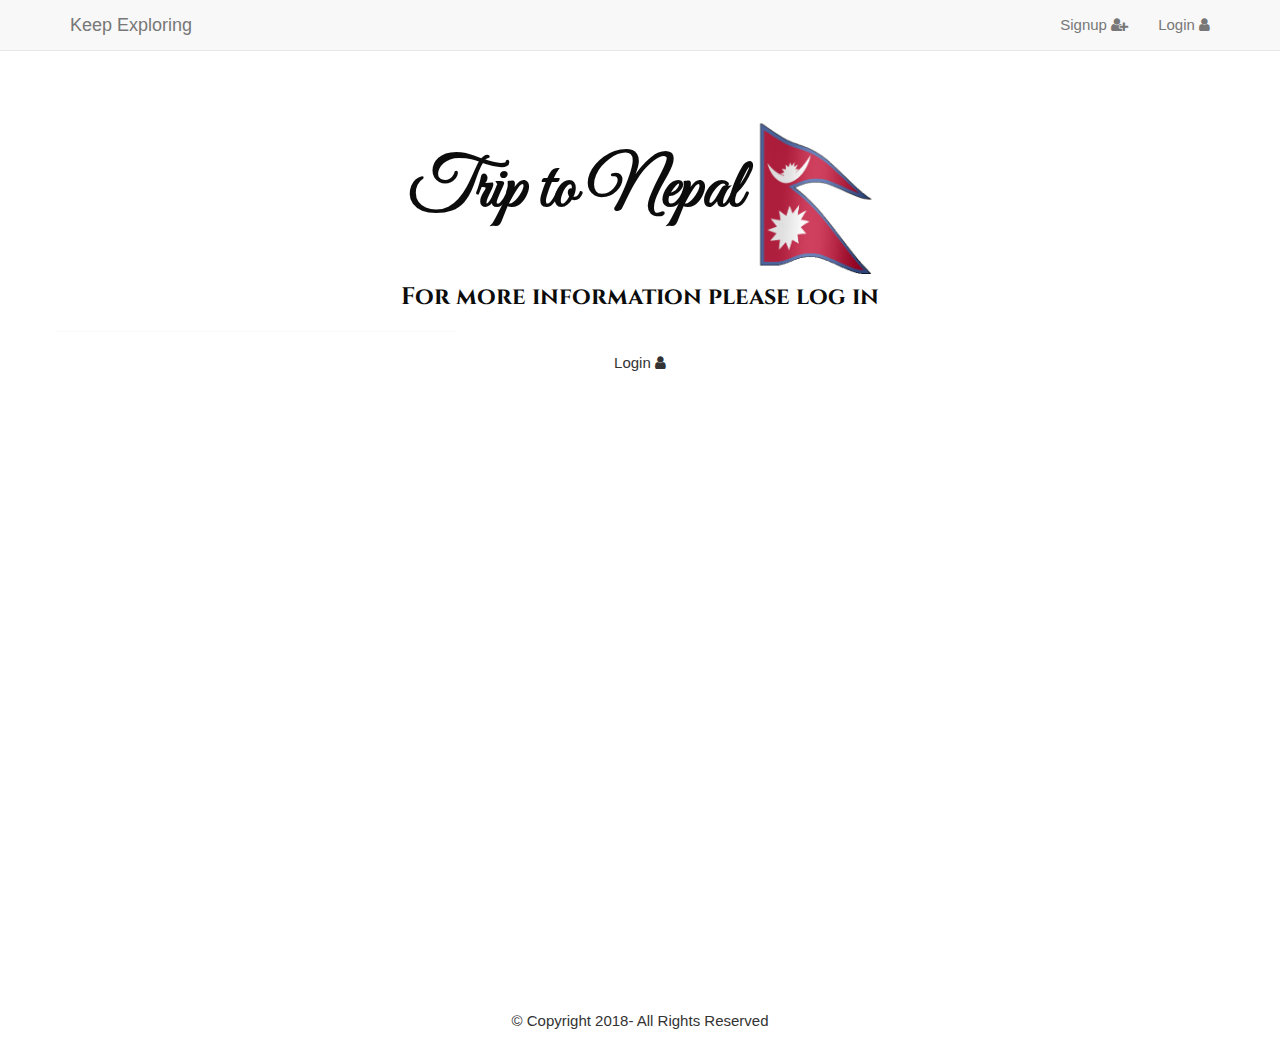
<file: index.html>
<!DOCTYPE html>
<html>
	<head>
		<link rel="stylesheet" type="text/css" href="https://maxcdn.bootstrapcdn.com/bootstrap/3.3.5/css/bootstrap.min.css">
		<link rel="stylesheet" type="text/css" href="https://maxcdn.bootstrapcdn.com/font-awesome/4.4.0/css/font-awesome.min.css">
		<link href="https://fonts.googleapis.com/css?family=Berkshire+Swash|Cinzel|Great+Vibes|Source+Serif+Pro:700" rel="stylesheet">
		<script type="text/javascript" src="https://code.jquery.com/jquery-2.1.4.js"></script>
		<script type="text/javascript" src="https://maxcdn.bootstrapcdn.com/bootstrap/3.3.5/js/bootstrap.min.js"></script>
		<link rel="stylesheet" href="https://opensource.keycdn.com/fontawesome/4.6.3/font-awesome.min.css"
			integrity="sha384-Wrgq82RsEean5tP3NK3zWAemiNEXofJsTwTyHmNb/iL3dP/sZJ4+7sOld1uqYJtE" crossorigin="anonymous">
			<link href="https://fonts.googleapis.com/css?family=Roboto+Slab" rel="stylesheet">
			<link rel="stylesheet" href="https://www.w3schools.com/w3css/4/w3.css">
			<link rel="stylesheet" type="text/css" href="stylesheet/index.css">
			<title> Project</title>
		</head>
		<body>
			<div id="main">
				<nav class="navbar navbar-default navbar-fixed-top">
					<div class="container">
						<div class="navbar-header">
							<button type="button" class="navbar-toggle collapsed" data-toggle="collapse" data-target="#navbar" aria-expanded="false">
							<span class="sr-only">Toggle navigation</span>
							<span class="icon-bar"></span>
							<span class="icon-bar"></span>
							<span class="icon-bar"></span>
							</button>
							<a class="navbar-brand" href="#">Keep Exploring</a>
						</div>
						<div id="navbar" class="collapse navbar-collapse">
							<ul class="nav navbar-nav navbar-right">
								<li><a href="#" data-toggle="modal" data-target="#signup-modal">Signup <i class="fa fa-user-plus"></i></a></li>
								<li><a href="#" id="loginButton" data-toggle="modal" data-target="#login-modal">Login <i class="fa fa-user"></i></a></li>
							</ul>
						</div>
					</div>
				</nav>
				<div class="container">
					<div class="row">
						<div class=".col-xs-12 .col-sm-6 .col-md-8">
							<div class="content">
								<h1>Trip to Nepal <img id="nepal-flag"src="images/nepal.gif"></h1>
								<h3> For more information please log in</h3>
								<hr>
								<a href="#" id ="loginButton"data-toggle="modal" data-target="#login-modal">Login <i class="fa fa-user"></i></a>
							</div>
						</div>
					</div>
				</div>
				<div class="modal fade" id="login-modal" tabindex="-1" role="dialog" aria-labelledby="myModalLabel" aria-hidden="true" style="display: none;">
					<div class="modal-dialog">
						<div class="log-section">
							<h1>Login to Your Account</h1><br>
							<form id = "loginForm">
								<input type="text" name="user" id="username"placeholder="Username">
								<input type="password" name="pass" id="password"placeholder="Password">
								<br/>
								<div class="alert alert-warning alert-dismissible" id="alertmessage" role="alert">
									<button type="button" class="close" data-dismiss="alert" aria-label="Close"><span aria-hidden="true">&times;</span></button>
									<strong>Warning!</strong>Incorrect password or email address. 
								</div>
								<br/>
								<button type="button" name="login" class="login loginmodal-submit" >Login</button>
							</form>
							
							<div class="login-help">
								<a href="#">Register</a> - <a href="#">Forgot Password</a>
							</div>
						</div>
					</div>
				</div>
				<script src="Javascript/loginValidation.js"></script>
			</div>
			<div id="footer">
				<div class="container">
					<div class="row">
						<p><center>© Copyright 2018- All Rights Reserved</p></center></p>
					</div>
				</div>
			</div>
		</body>
	</html>
</file>
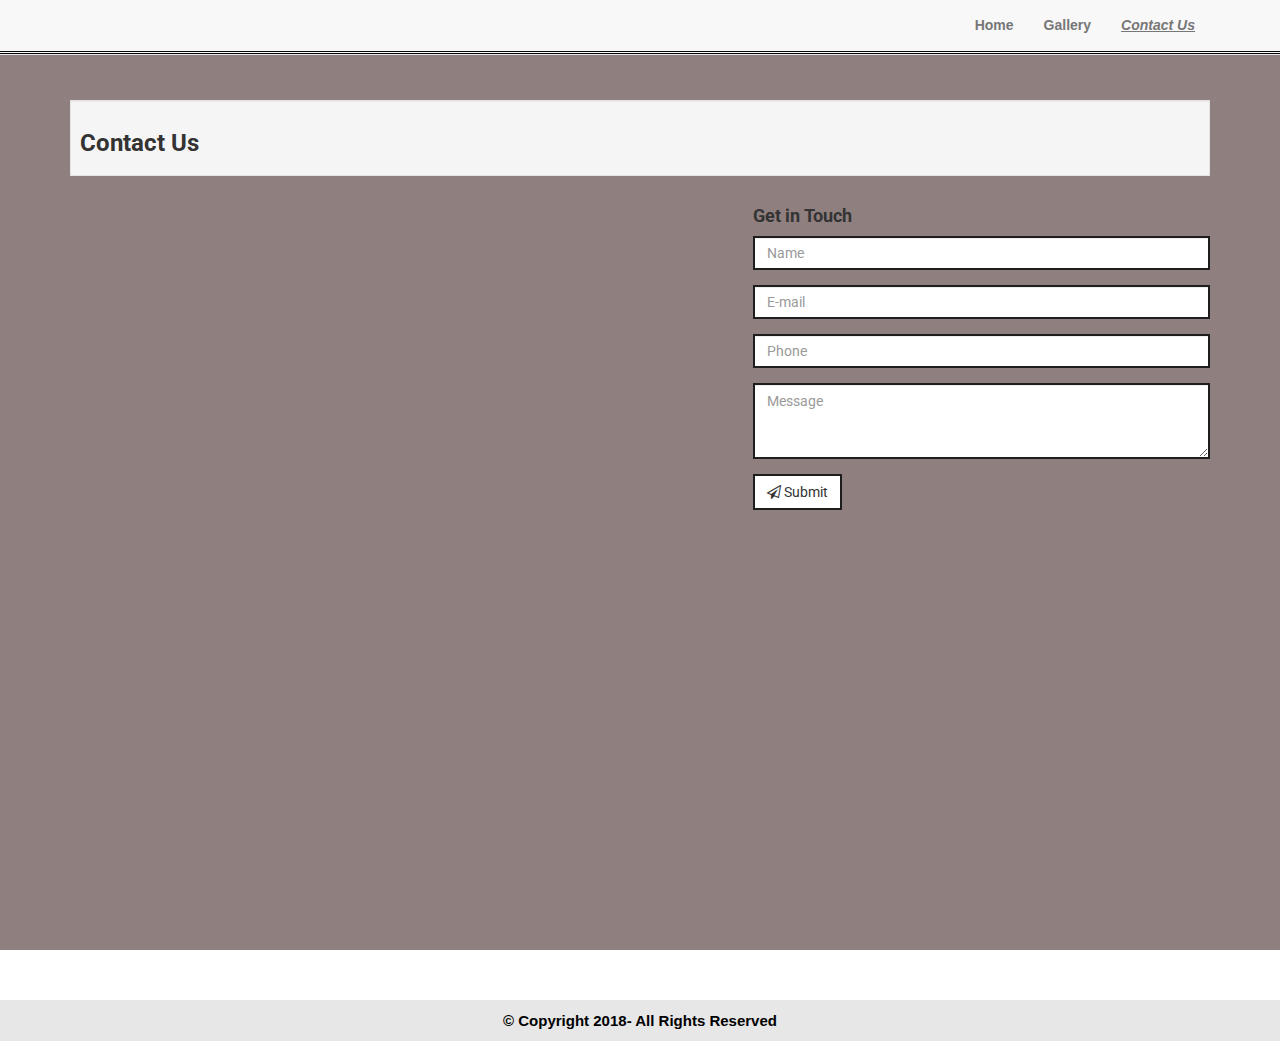
<file: Pages/contact.html>
<!DOCTYPE html>
<html>
	<link rel="stylesheet" type="text/css" href="https://maxcdn.bootstrapcdn.com/bootstrap/3.3.5/css/bootstrap.min.css">
	<link rel="stylesheet" type="text/css" href="https://maxcdn.bootstrapcdn.com/font-awesome/4.4.0/css/font-awesome.min.css">
	<link href="https://fonts.googleapis.com/css?family=Crete+Round" rel="stylesheet">
	<script type="text/javascript" src="https://code.jquery.com/jquery-2.1.4.js"></script>
	<script type="text/javascript" src="https://maxcdn.bootstrapcdn.com/bootstrap/3.3.5/js/bootstrap.min.js"></script>
	<link rel="stylesheet" href="https://opensource.keycdn.com/fontawesome/4.6.3/font-awesome.min.css"
		integrity="sha384-Wrgq82RsEean5tP3NK3zWAemiNEXofJsTwTyHmNb/iL3dP/sZJ4+7sOld1uqYJtE" crossorigin="anonymous">
		<link href="https://fonts.googleapis.com/css?family=Roboto" rel="stylesheet">
		<link rel="stylesheet" type="text/css" href="../stylesheet/contact.css">
		<title>
		Gallery
		</title>
	</head>
	<body>
		<header>
			<nav class="navbar navbar-default navbar-fixed-top">
				<div class="container">
					<div class="navbar-header">
						<button type="button" class="navbar-toggle collapsed" data-toggle="collapse" data-target="#navbar" aria-expanded="false">
						<span class="sr-only">Toggle navigation</span>
						<span class="icon-bar"></span>
						<span class="icon-bar"></span>
						<span class="icon-bar"></span>
						</button>
					</div>
					<!-- <img src="http://s15.postimage.org/kozhy0eon/pajaro.gif" id="pajaro" class="piopio"> -->
					<div id="navbar" class="collapse navbar-collapse">
						<ul class="nav navbar-nav navigation">
							<li><a href="home.html">Home</a></li>
							<li><a href="gallery.html">Gallery</a></li>
							<li><a class="active" href="contact.html">Contact Us</a></li>
						</ul>
					</div>
				</div>
				<hr>
			</nav>
		</header>
		<div id = "main">
			<section id="contact">
  <div class="container">
    <div class="well well-sm">
      <h3><strong>Contact Us</strong></h3>
    </div>
	
	<div class="row">
	  <div class="col-md-7">
       <iframe
  width="600"
  height="450"
  frameborder="0" style="border:0"
  src="https://www.google.com/maps/embed/v1/place?key=AIzaSyDPbTndFY-LrHlO4JhXWLFzUJ3t7lkwvdU
    &q=28 Hillsid Ave, Pawtucket+RI" allowfullscreen>
</iframe>
      </div>

      <div class="col-md-5">
          <h4><strong>Get in Touch</strong></h4>
        <form>
          <div class="form-group">
            <input type="text" class="form-control" name="" value="" placeholder="Name">
          </div>
          <div class="form-group">
            <input type="email" class="form-control" name="" value="" placeholder="E-mail">
          </div>
          <div class="form-group">
            <input type="tel" class="form-control" name="" value="" placeholder="Phone">
          </div>
          <div class="form-group">
            <textarea class="form-control" name="" rows="3" placeholder="Message"></textarea>
          </div>
          <button class="btn btn-default" type="submit" name="button">
              <i class="fa fa-paper-plane-o" aria-hidden="true"></i> Submit
          </button>
        </form>
      </div>
    </div>
  </div>
</section>
		</div>
		<footer>
				<div id="footer">
					<div class="container">
						<div class="row">
							<p><center>© Copyright 2018- All Rights Reserved</p></center></p>
						</div>
					</div>
				</div>
			</footer>
	</body>
</html>
</file>
<file: stylesheet/index.css>
#main{
background: url("https://images.unsplash.com/photo-1519719498756-2f0d81cdf13b");
background-repeat: no-repeat;;
background-size: cover;
height: 1000px;
overflow-x: scroll;
background-position: center;
width:100%;
}
html{
width:100%;
height:100%;
}
h1{
font-family: 'Great Vibes', cursive;
font-weight: bold;
font-size: 70px;
color: #0c0c0c;
}
h3{
font-family: 'Cinzel', serif;
color: #0c0c0c;
font-weight: bold;
}
.content{
padding-top: 9%;
text-align: center;
}
hr{
width: 400px;
border-top: 1px solid #f8f8f8;
}
.login{
color:#4e4a4a;
font-size:15px;
}

.log-section{
	border: 1px solid #b9b9b9;
	background-color: #eef7f3
}

.log-section h1{
	font-family: 'Roboto Slab', serif;
	font-size:25px;
}

.login-help{
	padding-top: 10px;
	padding-left: 5px;
    padding-bottom: 7px;
}

#loginForm{
	padding-left: 5px;
}
 footer{
    color: black;
    font-weight: bold;
    background-color: #e7e7e7;
    font-size:15px;
 }

#nepal-flag{
	width:10%;
}

@media only screen and (max-width: 600px) {
    #nepal-flag {
        float:right;
        padding-left: 5px;
    }
    h1{
    	font-size: 65px;
    }
    #main{
        background: url("https://images.unsplash.com/photo-1519719498756-2f0d81cdf13b");
background-repeat: no-repeat;;
background-size: cover;
overflow: scroll;
max-height:600px;
background-position: center;
width:100%;
    }
    #alertmessage{
        display: none;
    }
}

.loader { width:100px;
    height: 100px;
    position: fixed;
    top: 50%;
    left: 50%;}

}

a#loginButton{
    color: #060606;
    text-decoration: none;
    font-size: 25px;
    border: 2px solid black;
    background-color: #e7e7e7;
}
</file>
<file: stylesheet/contact.css>
#main{
background: url("");
background-repeat: no-repeat;;
background-size: cover;
height: 1000px;
overflow-x: scroll;
background-position: center;
width:100%;
}
html{
width:100%;
height:100%;
}

.navbar-default .navbar-collapse, .navbar-default .navbar-form{
	float:right;
}

li a{
	font-family: "Helvetica Neue",Helvetica,Arial,sans-serif;
    font-size: 14px;
	font-weight: bold;
	    color: #0c0c0c;
    text-align: right;
}
hr { 
	border-top: 3px double #080808;
    margin-top: 0.5px;
    margin-bottom: 0px
}
.active{
    font-weight: bold;
    font-style:italic;
    text-decoration: underline;
}

 footer{
    color: black;
    font-weight: bold;
    background-color: #e7e7e7;
    font-size:15px;
 }

 #contact{
    background-color:#907f7f;
    font-family: 'Roboto', sans-serif;
    height: 950px;
}

#contact .well{
    margin-top: 100px;
    border-radius:0;
}

#contact .form-control{
    border-radius: 0;
    border:2px solid #1e1e1e;
}

#contact button{
    border-radius:0;
    border:2px solid #1e1e1e;
}

#contact .row{
    margin-bottom:30px;
}

@media (max-width: 700px) { 
    #contact iframe {
        margin-bottom: 15px;
        width:370px;
    }
    
}
</file>
